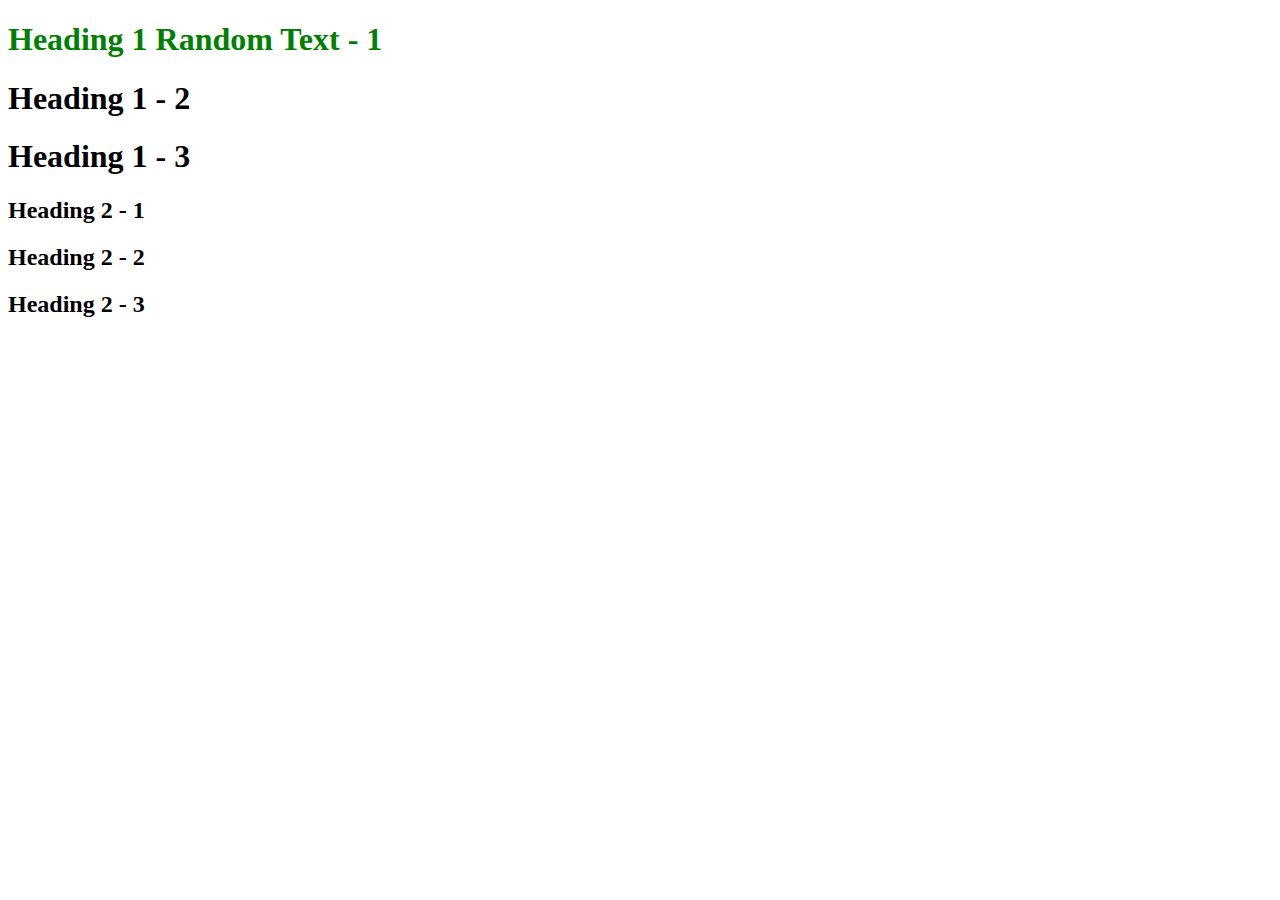
<file: style_test.html>
<!DOCTYPE html>
<html>
    <head>
        <title> Style test</title>
        <link rel = "stylesheet" type = "text/css" href="C:\Users\Abdiel Mendez\Documents\Skillshare projects\HTML and CSS\test.css">
        </style>
    </head>
    <body>
        <h1 style = 'color: green;'> Heading 1<cool> Random Text</cool> - 1</h1>
        <h1 class = 'big'> Heading 1 - 2</h1>
        <h1> Heading 1 - 3</h1>
        <h2 class = 'big'> Heading 2 - 1</h2>
        <h2> Heading 2 - 2</h2>
        <h2 class = 'big'> Heading 2 - 3</h2>
    </body>
</html>
</file>
